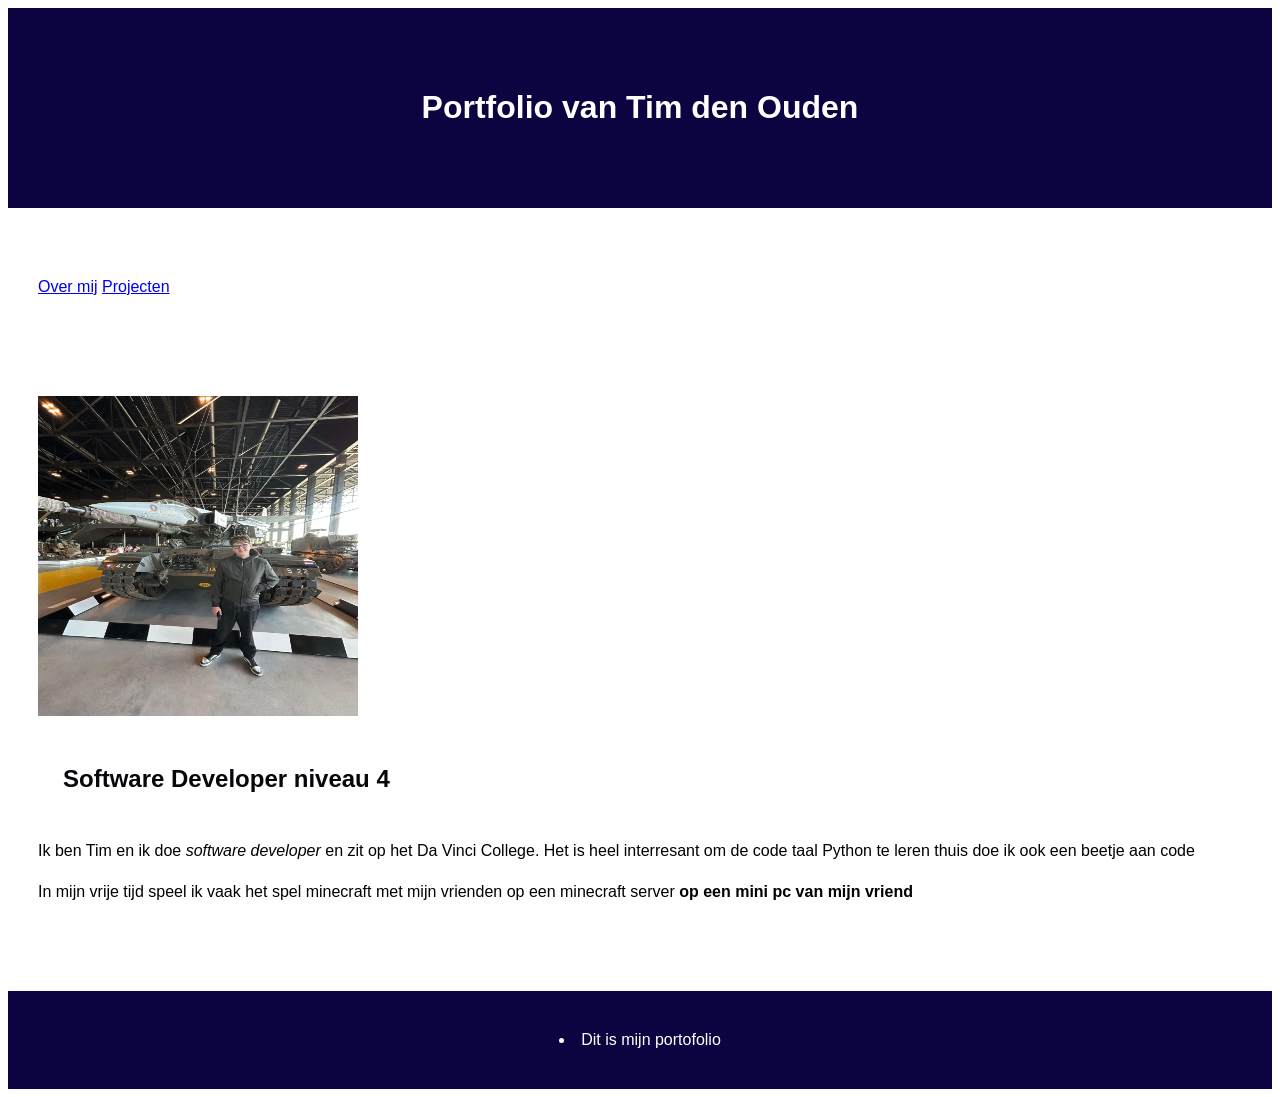
<file: index.html>
<!DOCTYPE html>
<html>
    <head>
        <link rel="stylesheet" href="CSS/style.css">
        <title>Portfolio van Tim den Ouden</title>
        <header>
           <h1>Portfolio van Tim den Ouden</h1>
        </header>
    </head>
    <body>
        <main>
            <section id="navigatie"></section>
            <nav>
                <a href=about.html>Over mij</a>
                <a href=projects.html>Projecten</a>
            </nav>
        </main>
        <main>  
            <section id="over-mij"></section>
                <img width="320" height="320" src="images/Tim.jpeg" alt="Dit ben ik">
                <h2>Software Developer niveau 4</h2>
                <p>Ik ben Tim en ik doe <em>software developer</em> en zit op het Da Vinci College. Het is heel interresant om de code taal Python te leren thuis doe ik ook een beetje aan code</p>
                <p>In mijn vrije tijd speel ik vaak het spel minecraft met mijn vrienden op een minecraft server <strong>op een mini pc van mijn vriend</strong></p>
            </section>
        </main>
        <footer>
            <li>Dit is mijn portofolio</li>
        </footer>      
    </body>
</html>
</file>
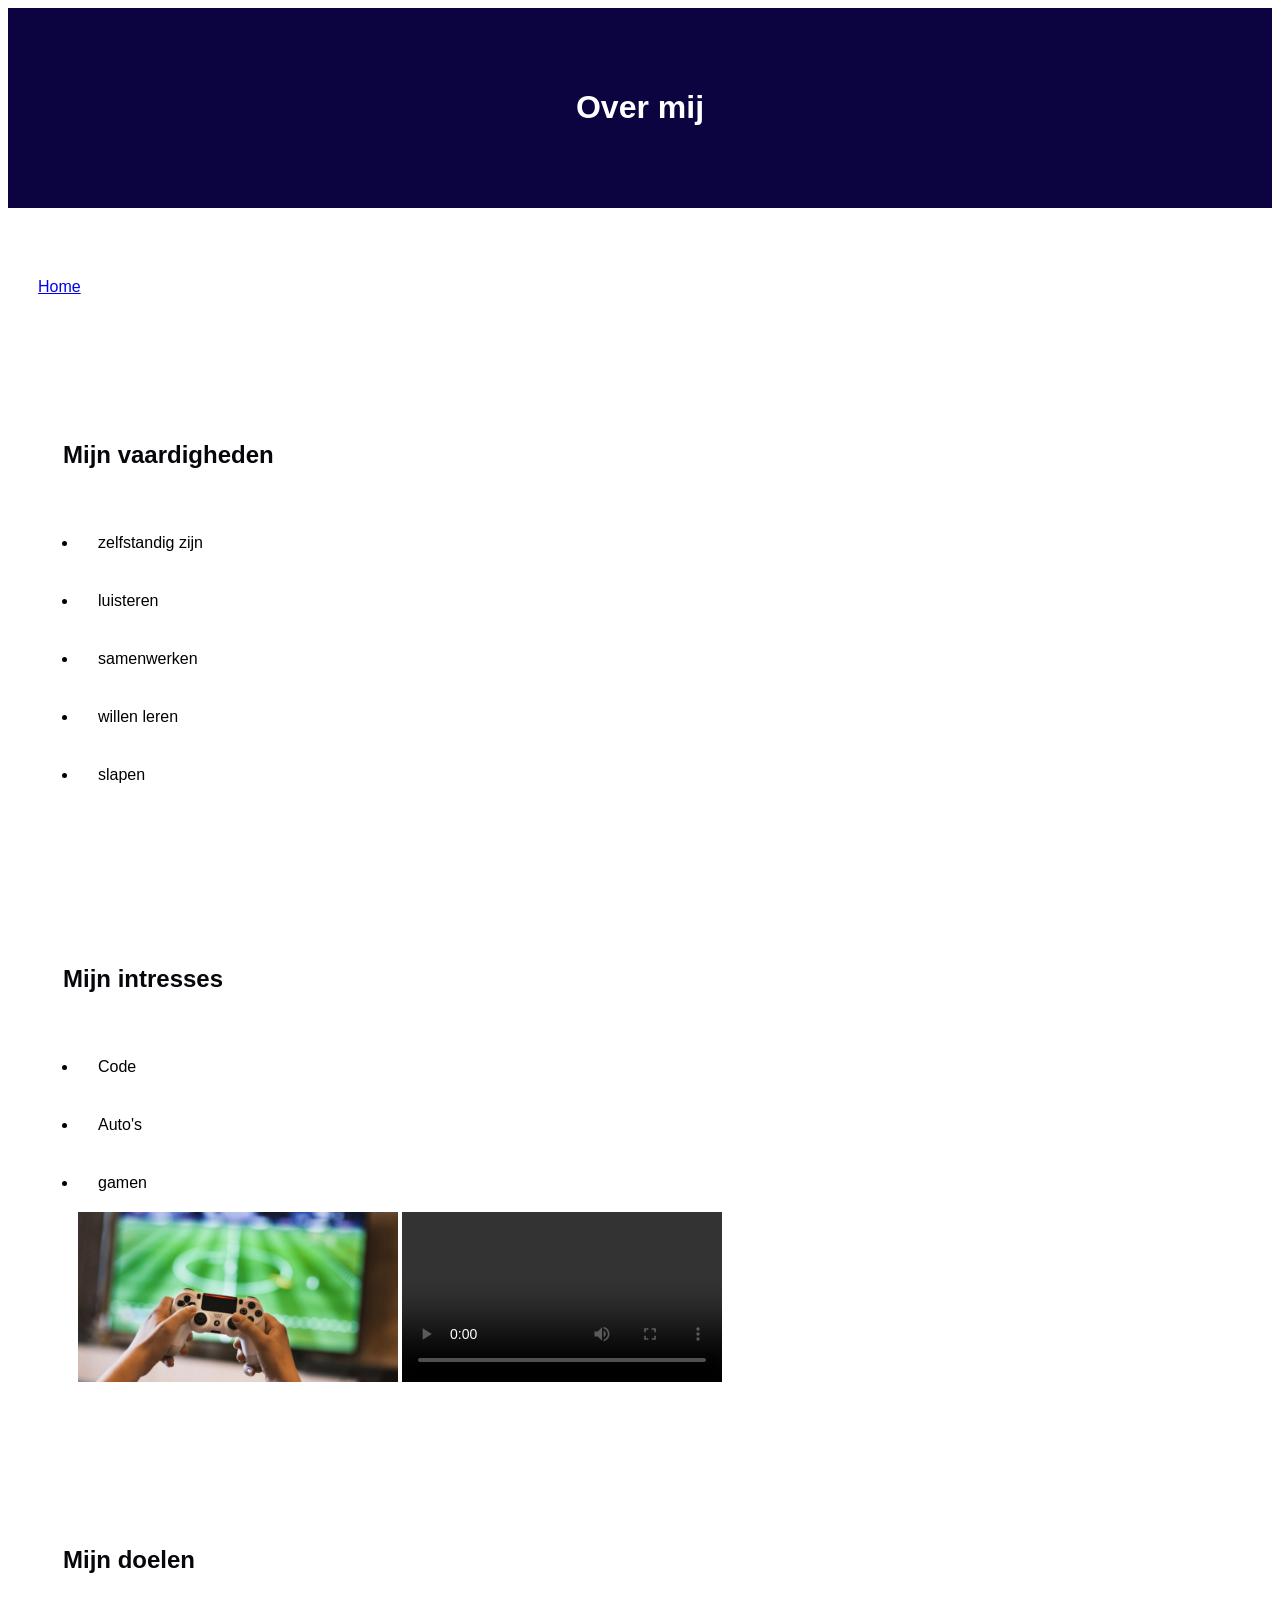
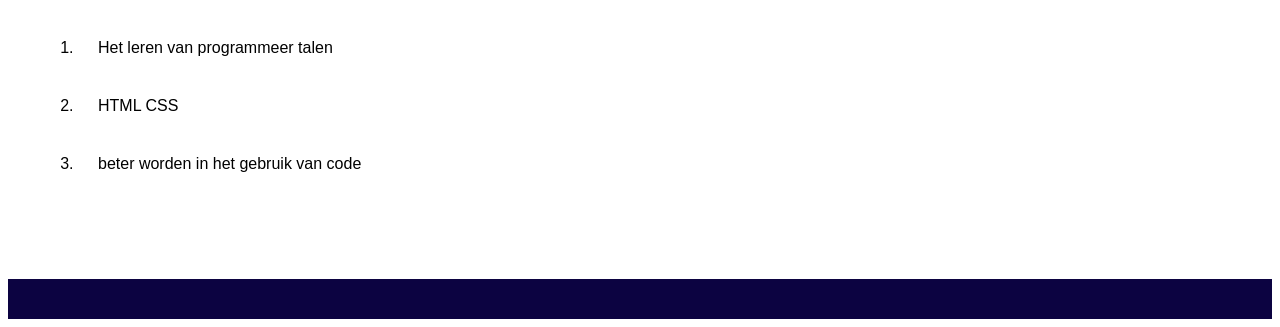
<file: about.html>
<!DOCTYPE html>
<html>
    <head>
        <link rel="stylesheet" href="CSS/style.css">
        <title>Over mij</title>
        <header>
           <h1>Over mij</h1>
        </header>
    </head>
    <main>
        <nav>
            <a href=index.html>Home</a>
        </nav>
    </main>
    <main>
        <section id="mijn-vaardigheden">
            <h2>Mijn vaardigheden</h2>
            <ul> 
                <li>zelfstandig zijn</li> 
                <li>luisteren</li>
               <li>samenwerken</li>
                <li>willen leren</li>
                <li>slapen</li>
            </ul>
        </section>
    </main>
    <main>
        <section id="mijn-intresses">
            <h2>Mijn intresses</h2>
            <ul>
                <li>Code</li>
                <li>Auto's</li>
                <li>gamen</li>
                <img width="320" height="170" src="images/Gamen.jpg" alt="Dit is een van mijn intresses.">
                <video width="320" height="170" controls>
                    <source src="Video/Mclaren.mp4" type="video/mp4">
                </video>
            </ul>
    </main>
    <main>
        <section id="mijn-doelen">
            <h2>Mijn doelen</h2>
                <ol>
                    <li>Het leren van programmeer talen</li>
                    <li>HTML CSS</li>
                    <li>beter worden in het gebruik van code</li>
                </ol>
        </section>
    </main>
    <footer>
    </footer>
</html>
</file>
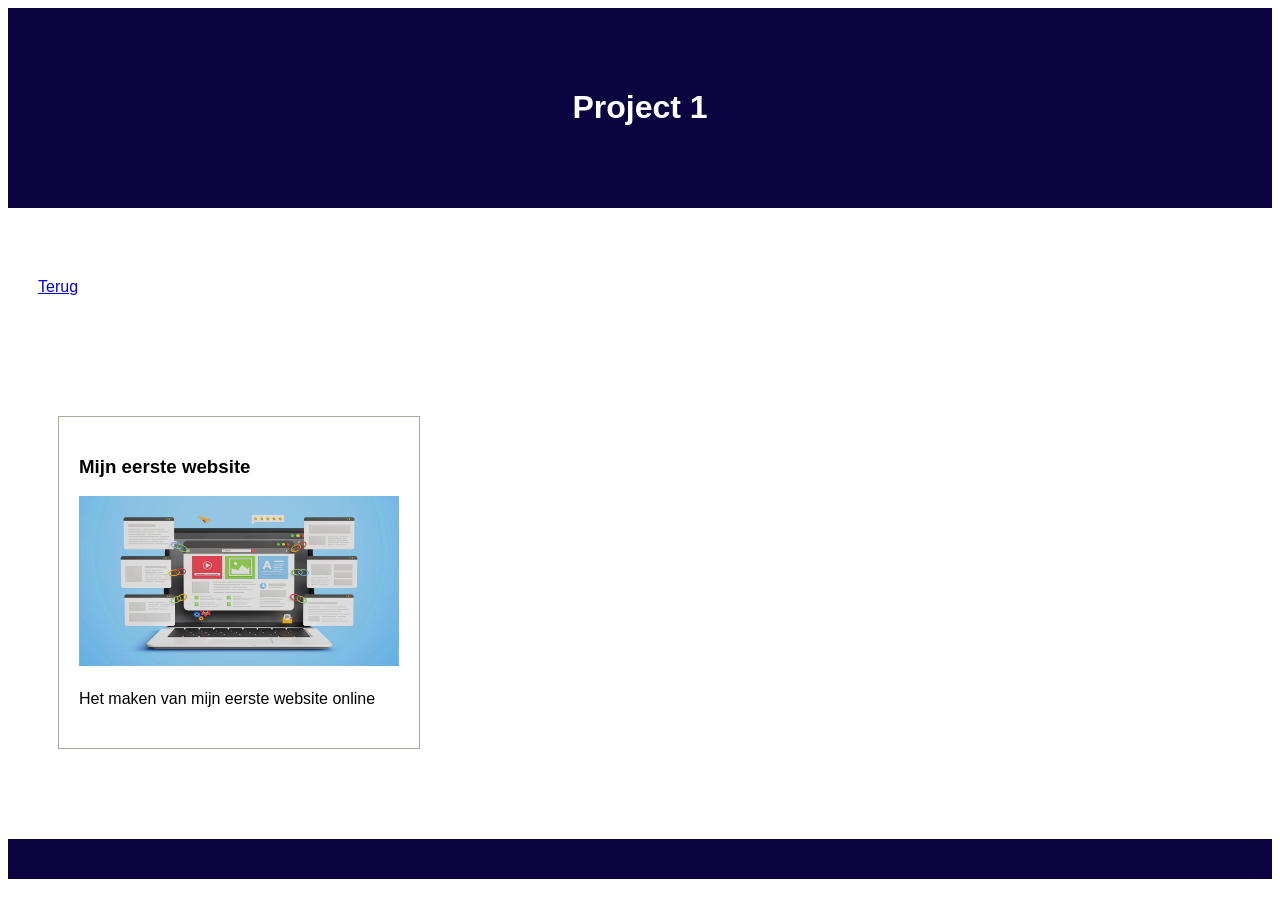
<file: Project_1.html>
<!DOCTYPE html>
<html>
    <head>
        <link rel="stylesheet" href="CSS/style.css">
        <title>Project 1</title>
        <header>
           <h1>Project 1</h1>
        </header>
    </head>
    <body>
        <main>
            <nav>
                <a href=Projects.html>Terug</a>
            </nav>
        </main>
        <main>
            <section>
                <div class="ProjectKaart">
                    <h3>Mijn eerste website</h3>
                    <img width="320" height="170" src="images/Website.webp">
                    <p>Het maken van mijn eerste website online</p>
                </div>
            </section>
        </main>
    </body>
    <footer>
    </footer>
</html>
</file>
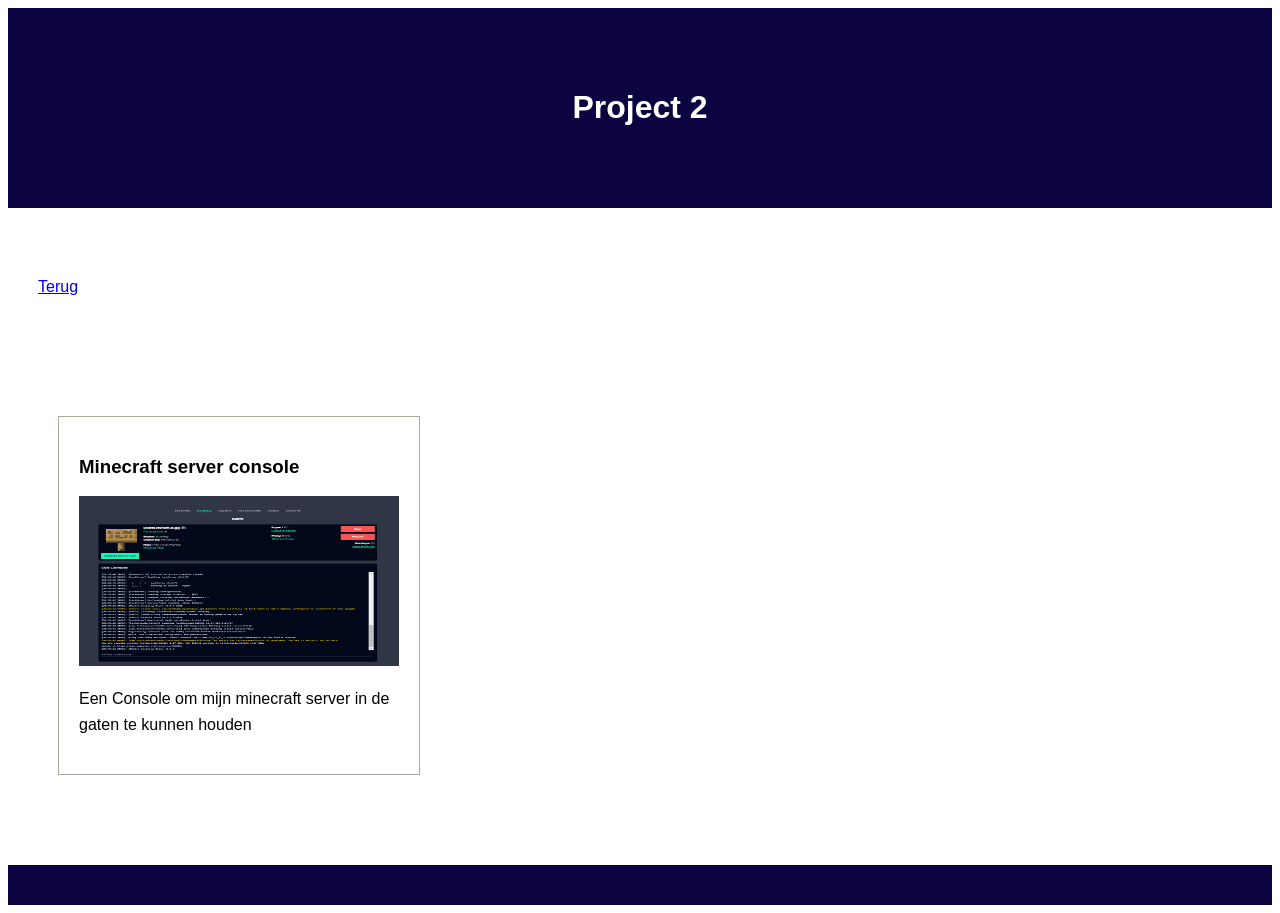
<file: Project_2.html>
<!DOCTYPE html>
<html>
    <head>
        <link rel="stylesheet" href="CSS/style.css">
        <title>Project 2</title>
        <header>
           <h1>Project 2</h1>
        </header>
    </head>
    <body>
        <main>
            <nav>
                <a href=Projects.html>Terug</a>
            </nav>
        </main>
        <main>
            <section>
                <div class="ProjectKaart">
                    <h3>Minecraft server console</h3>
                    <img width="320" height="170" src="images/Minecraft_Console.png">
                    <p>Een Console om mijn minecraft server in de gaten te kunnen houden</p>
                </div>
            </section>
        </main>
    </body>
    <footer>
    </footer>
</html>
</file>
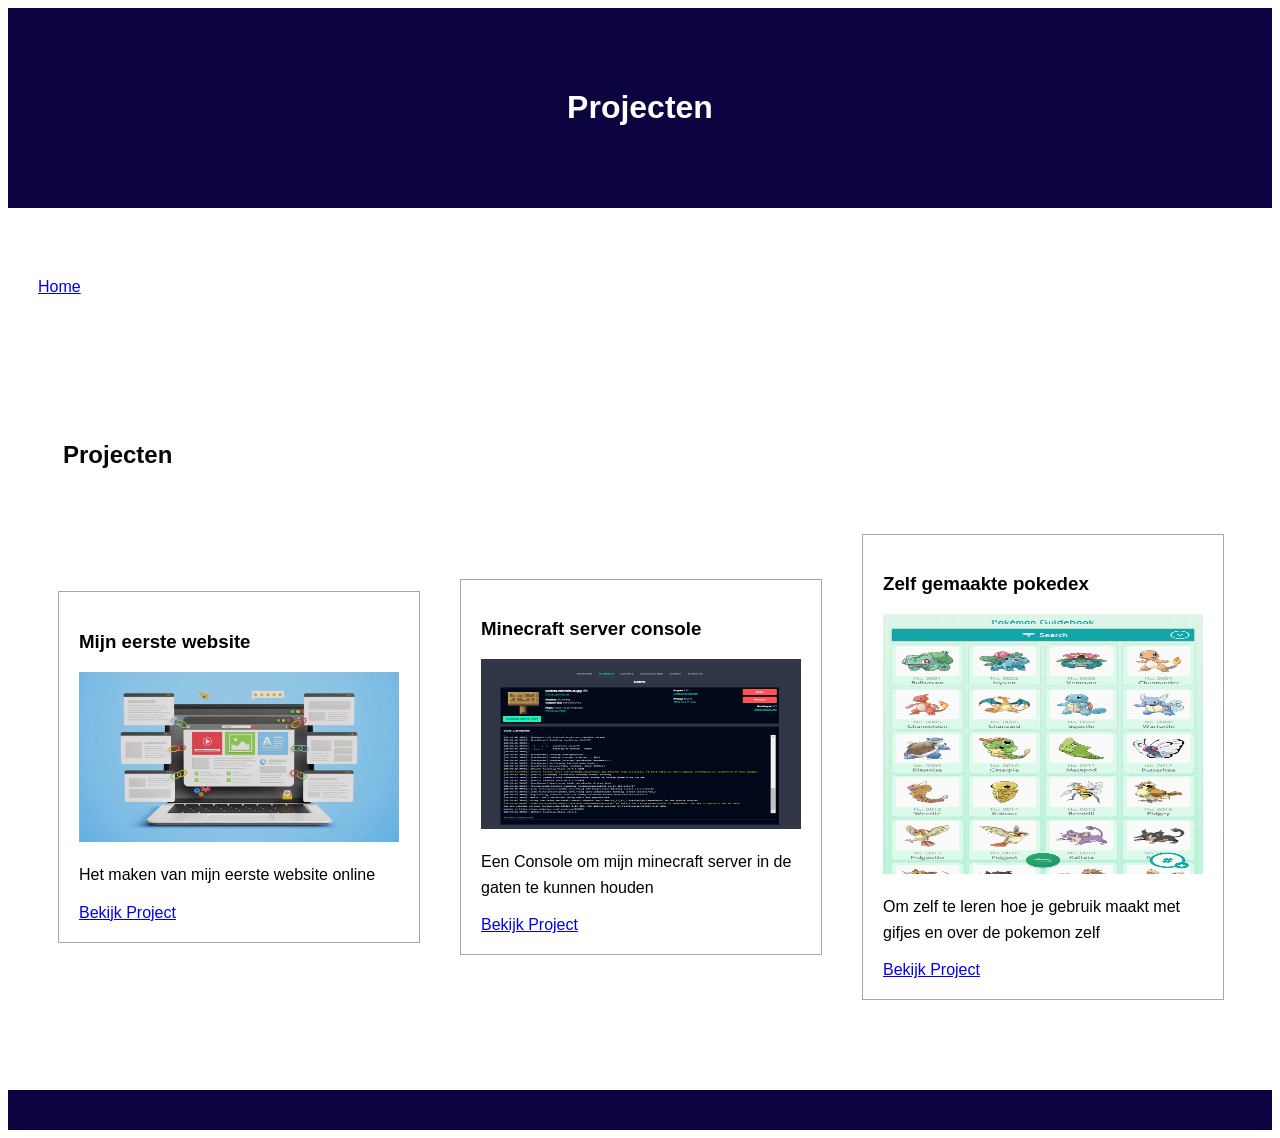
<file: Projects.html>
<!DOCTYPE html>
<html>
    <head>
        <link rel="stylesheet" href="CSS/style.css">
        <title>Projecten</title>
        <header>
           <h1>Projecten</h1>
        </header>
    </head>
    <body>
        <main>
            <section id="Home">
                <a href=index.html>Home</a>
            </section>
        </main>
        <main>
            <section id="Projecten">
                <h2>Projecten</h2>
                <div class="ProjectKaarten">
                    <div class="ProjectKaart">
                        <h3>Mijn eerste website</h3>
                        <img width="320" height="170" src="images/Website.webp">
                        <p>Het maken van mijn eerste website online</p>
                        <a href=Project_1.html>Bekijk Project</a>
                    </div>
                    <div class="ProjectKaart">
                        <h3>Minecraft server console</h3>
                        <img width="320" height="170" src="images/Minecraft_Console.png">
                        <p>Een Console om mijn minecraft server in de gaten te kunnen houden</p>
                        <a href=Project_2.html>Bekijk Project</a>
                    </div>
                    <div class="ProjectKaart">
                        <h3>Zelf gemaakte pokedex</h3>
                        <img width="320" height="260" src="images/Pokedex.png">
                        <p>Om zelf te leren hoe je gebruik maakt met gifjes en over de pokemon zelf</p>
                        <a href=Project_3.html>Bekijk Project</a>
                    </div>
                </div>
            </section>
        </main>
    </body>
    <footer>
    </footer>
</html>
</file>
<file: CSS/style.css>
:root {
    --primary-color: #0c0341;
    --secondary-color: #aca79d;
    --background-color: #ffffff
}

.accent {
    color: #ebeaec
}

.highlight {
    color:#0c0341
}

.ProjectKaart {
    flex-direction: row;
    gap: 10px;
    padding: 20px;
    border: 1px solid var(--secondary-color);
    width: 320px;
    margin: 20px;
}

.ProjectKaarten {
    display: flex;
    align-items: center;
}

@media (max-width: 768px) {
    .ProjectKaart {
        flex-direction: column;
    }
}

#navigate {
    background-color: var(--secondary-color);
}

#over-mij {
    background-color: var(--secondary-color);
}

header {
    background-color: var(--primary-color);
    color: var(--background-color);
    padding: 30px;
    text-align: center;
}
        
body {
    background-color: var(--background-color)
    color var(--secondary-color);
    font-family: arial
}

main {
    background-color: var(--secondary-color)
    max-width 800px;
    margin: 40px auto;
    padding: 30px;
}

h1 {
    padding: 30px;
}

h2 {
    color:  #07060a;
    padding: 25px;
}
        
li {
    padding: 20px;
}

p {
    line-height: 1.6;
}

footer {
    background-color: var(--primary-color);
    color: var(--background-color);
    text-align: center;
    padding: 20px;
}
</file>
